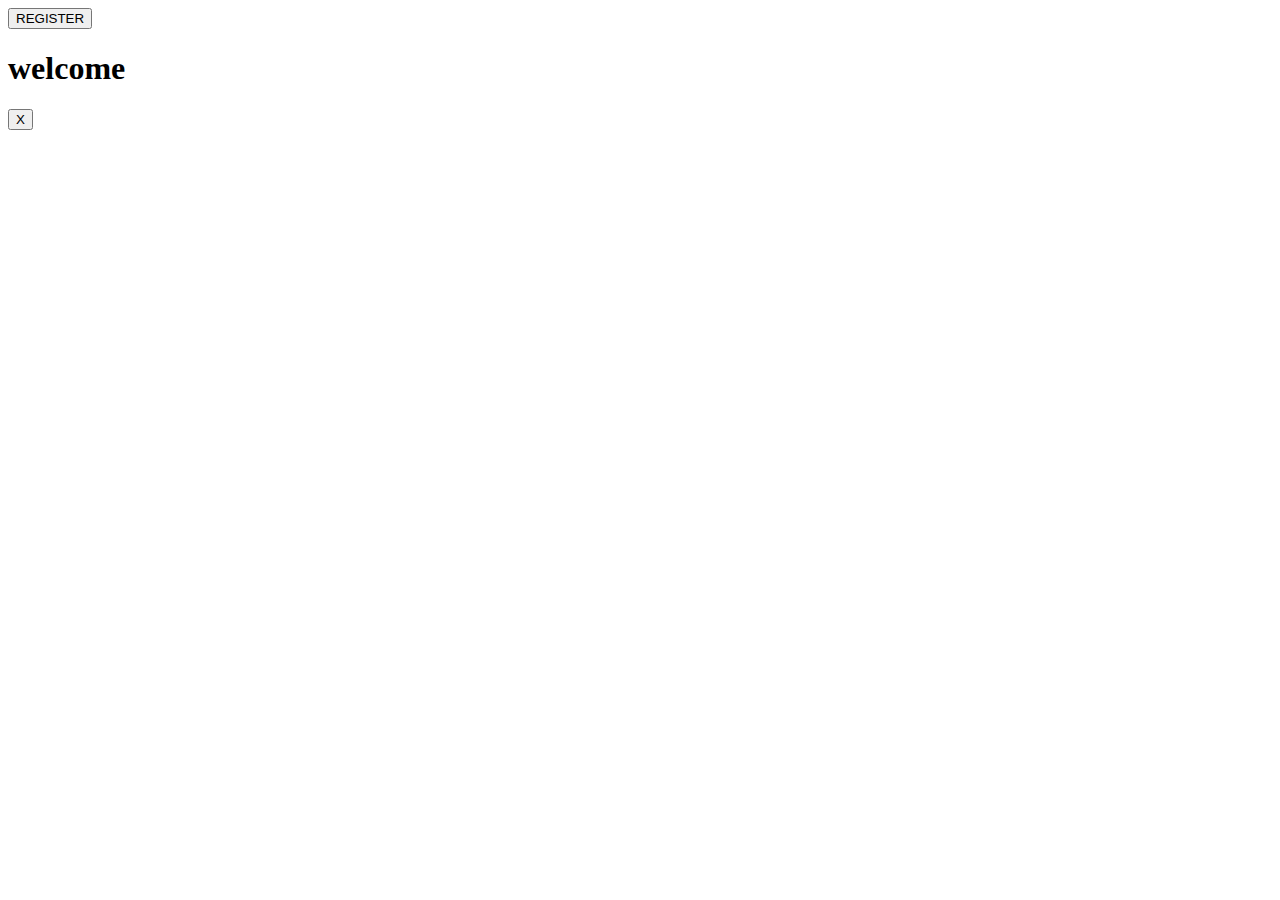
<file: modal.html>
<!DOCTYPE html>
<html lang="en">
<head>
    <link rel="stylesheet" href="https://cdn.jsdelivr.net/npm/bootstrap@4.5.3/dist/css/bootstrap.min.css"
    integrity="sha384-TX8t27EcRE3e/ihU7zmQxVncDAy5uIKz4rEkgIXeMed4M0jlfIDPvg6uqKI2xXr2" crossorigin="anonymous">

    
    <link rel="stylesheet" href="">
    <meta charset="UTF-8">
    <meta name="viewport" content="width=device-width, initial-scale=1.0">
    <title>Document</title>
</head>
<body>

    <button data-toggle="modal" data-target="#mod">REGISTER</button>

<div class="row">
    <div class="col-sm-6">
        <div class="modal fade" id="mod">
            <div class="modal-dialog">
                <div class="modal-content">
                    <h1>welcome</h1>


                    <button type="button" class="close text-danger" data-dismiss="modal">X</button>
                </div>

            </div>

        </div>

    </div>

</div>













    




    <script src="https://code.jquery.com/jquery-3.5.1.slim.min.js" integrity="sha384-DfXdz2htPH0lsSSs5nCTpuj/zy4C+OGpamoFVy38MVBnE+IbbVYUew+OrCXaRkfj" crossorigin="anonymous"></script>
    <script src="https://cdn.jsdelivr.net/npm/bootstrap@4.5.3/dist/js/bootstrap.bundle.min.js" integrity="sha384-ho+j7jyWK8fNQe+A12Hb8AhRq26LrZ/JpcUGGOn+Y7RsweNrtN/tE3MoK7ZeZDyx" crossorigin="anonymous"></script>


    <script src="https://code.jquery.com/jquery-3.5.1.slim.min.js" integrity="sha384-DfXdz2htPH0lsSSs5nCTpuj/zy4C+OGpamoFVy38MVBnE+IbbVYUew+OrCXaRkfj" crossorigin="anonymous"></script>
    <script src="https://cdn.jsdelivr.net/npm/popper.js@1.16.1/dist/umd/popper.min.js" integrity="sha384-9/reFTGAW83EW2RDu2S0VKaIzap3H66lZH81PoYlFhbGU+6BZp6G7niu735Sk7lN" crossorigin="anonymous"></script>
    <script src="https://cdn.jsdelivr.net/npm/bootstrap@4.5.3/dist/js/bootstrap.min.js" integrity="sha384-w1Q4orYjBQndcko6MimVbzY0tgp4pWB4lZ7lr30WKz0vr/aWKhXdBNmNb5D92v7s" crossorigin="anonymous"></script>
</body>
</html>
</file>
